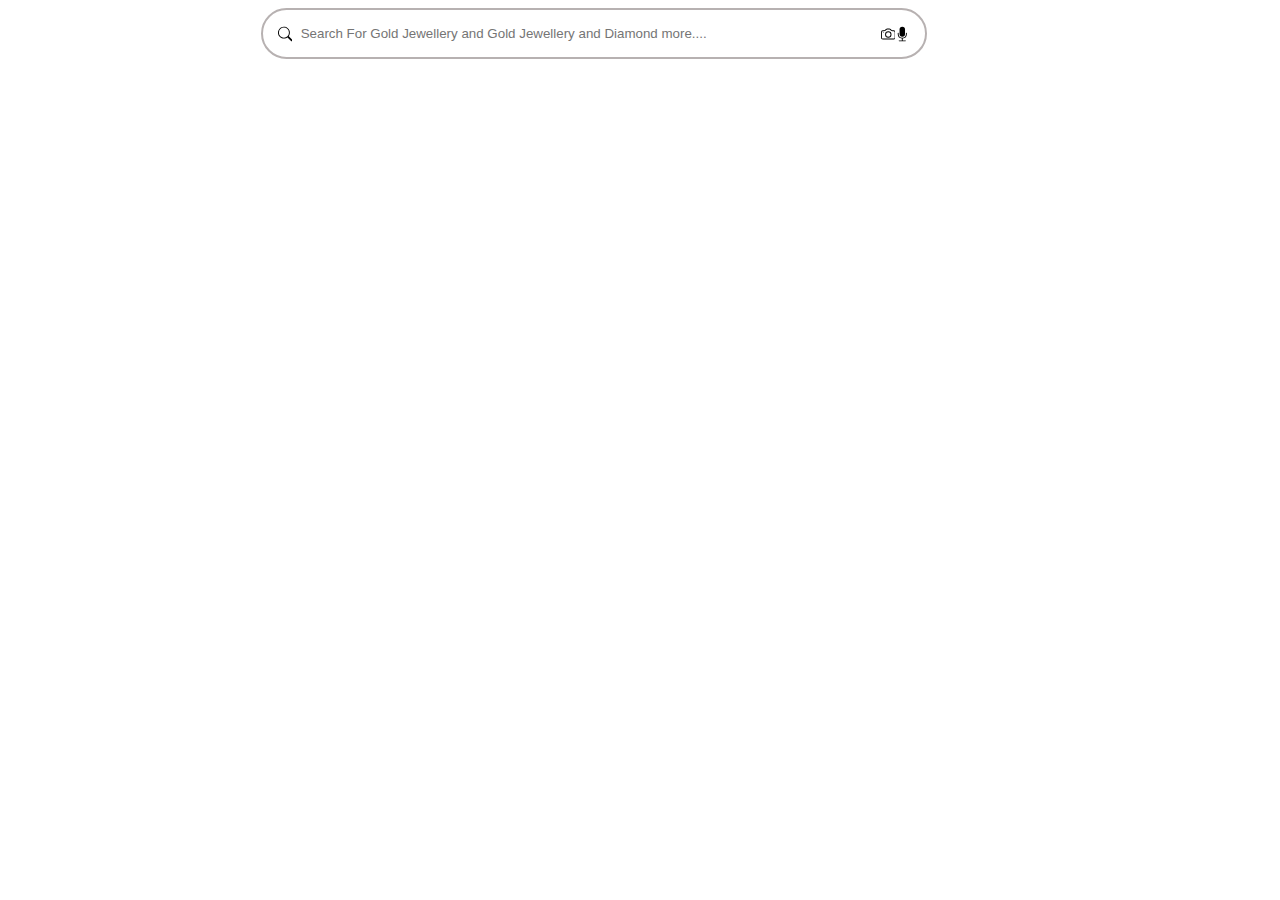
<file: tq.html>
<html lang="en">

<head>
    <meta charset="UTF-8">
    <meta name="viewport" content="width=device-width, initial-scale=1.0">
    <title>tq</title>
</head>
<style>
    .search {
        border: none;
        padding-right: 70px;
        width: 100%;
        margin-left: 1%;

    }
</style>

<body>
    <section
        style="border: 2px solid rgb(183, 177, 177);padding: 15px;border-radius: 50px;width: 50%;display: flex;justify-content: center;align-items: center;margin-left: 20%;">
        <svg xmlns="http://www.w3.org/2000/svg" width="16" height="16" fill="currentColor" class="bi bi-search"
            viewBox="0 0 16 16">
            <path
                d="M11.742 10.344a6.5 6.5 0 1 0-1.397 1.398h-.001q.044.06.098.115l3.85 3.85a1 1 0 0 0 1.415-1.414l-3.85-3.85a1 1 0 0 0-.115-.1zM12 6.5a5.5 5.5 0 1 1-11 0 5.5 5.5 0 0 1 11 0" />
        </svg>

        <input class="search" type="text"
            placeholder="Search For Gold Jewellery and Gold Jewellery and Diamond more...." />
        <svg xmlns="http://www.w3.org/2000/svg" width="16" height="16" fill="currentColor" class=" bi-camera"
            viewBox="0 0 16 16">
            <path
                d="M15 12a1 1 0 0 1-1 1H2a1 1 0 0 1-1-1V6a1 1 0 0 1 1-1h1.172a3 3 0 0 0 2.12-.879l.83-.828A1 1 0 0 1 6.827 3h2.344a1 1 0 0 1 .707.293l.828.828A3 3 0 0 0 12.828 5H14a1 1 0 0 1 1 1zM2 4a2 2 0 0 0-2 2v6a2 2 0 0 0 2 2h12a2 2 0 0 0 2-2V6a2 2 0 0 0-2-2h-1.172a2 2 0 0 1-1.414-.586l-.828-.828A2 2 0 0 0 9.172 2H6.828a2 2 0 0 0-1.414.586l-.828.828A2 2 0 0 1 3.172 4z" />
            <path
                d="M8 11a2.5 2.5 0 1 1 0-5 2.5 2.5 0 0 1 0 5m0 1a3.5 3.5 0 1 0 0-7 3.5 3.5 0 0 0 0 7M3 6.5a.5.5 0 1 1-1 0 .5.5 0 0 1 1 0" />
        </svg>
        <svg xmlns="http://www.w3.org/2000/svg" width="16" height="16" fill="currentColor" class="bi-mic-fill"
            viewBox="0 0 16 16">
            <path d="M5 3a3 3 0 0 1 6 0v5a3 3 0 0 1-6 0z" />
            <path
                d="M3.5 6.5A.5.5 0 0 1 4 7v1a4 4 0 0 0 8 0V7a.5.5 0 0 1 1 0v1a5 5 0 0 1-4.5 4.975V15h3a.5.5 0 0 1 0 1h-7a.5.5 0 0 1 0-1h3v-2.025A5 5 0 0 1 3 8V7a.5.5 0 0 1 .5-.5" />
        </svg>
    </section>
</body>

</html>
</file>
